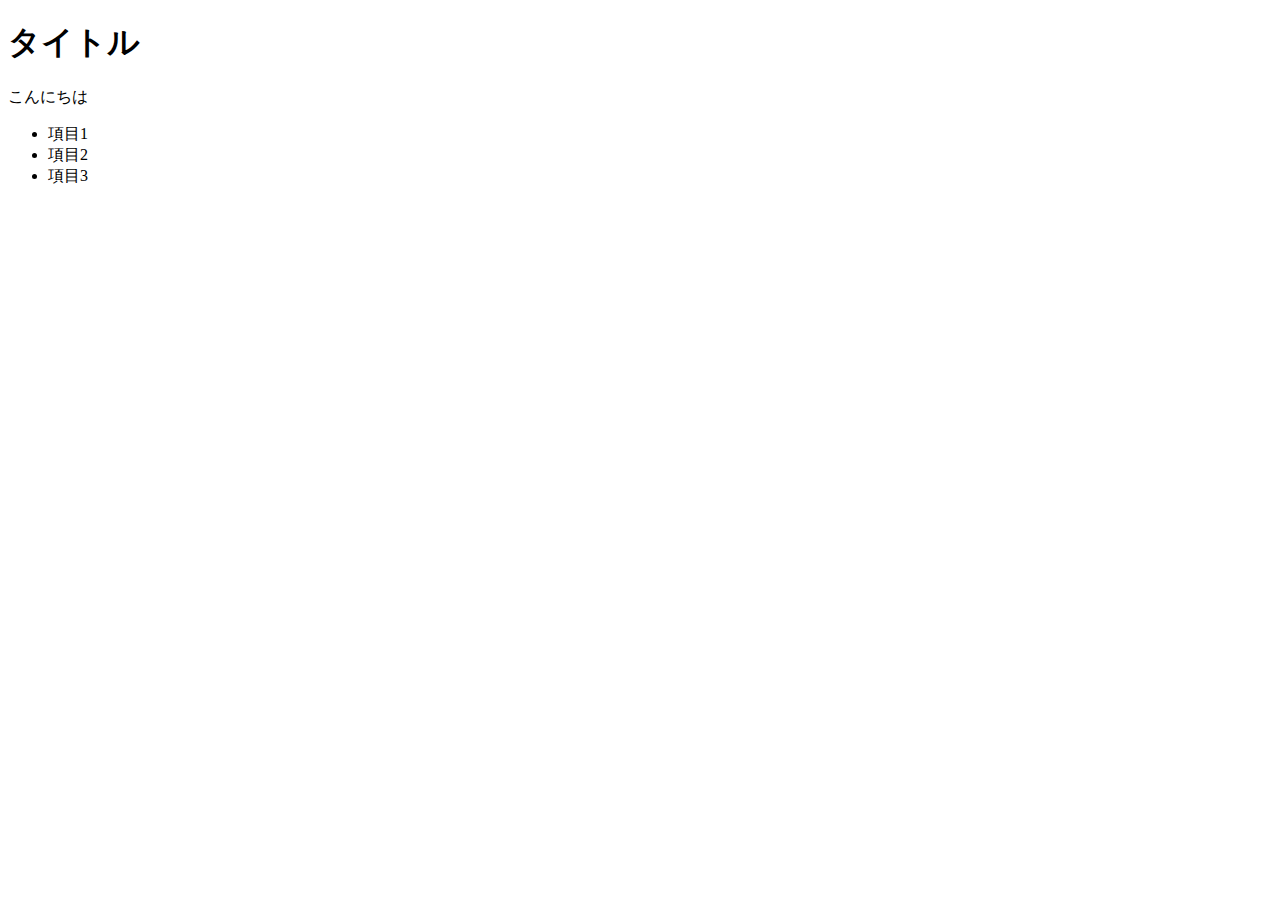
<file: index.html>
<!DOCTYPE html>
<html lang="ja">
<head>
  <meta charset="UTF-8">
  <meta name="description" content="jQueryの学習">
  <meta name="viewport" content="width=device-width, initial-scale=1.0">
  <title>jQueryの学習</title>
</head>
<body>
  <div>
    <h1 id="title">タイトル</h1>
    <p class="message">こんにちは</p>
  </div>
  <ul>
    <li class="list-test">項目1</li>
    <li class="sample-list">項目2</li>
    <li class="sample-text">項目3</li>
  </ul>

  <!-- CDN(Content Delivery Networkを使ってjQueryを導入する -->
  <script src="https://code.jquery.com/jquery-3.6.0.min.js"></script>
  <script src="js/script.js"></script>
</body>
</html>
</file>
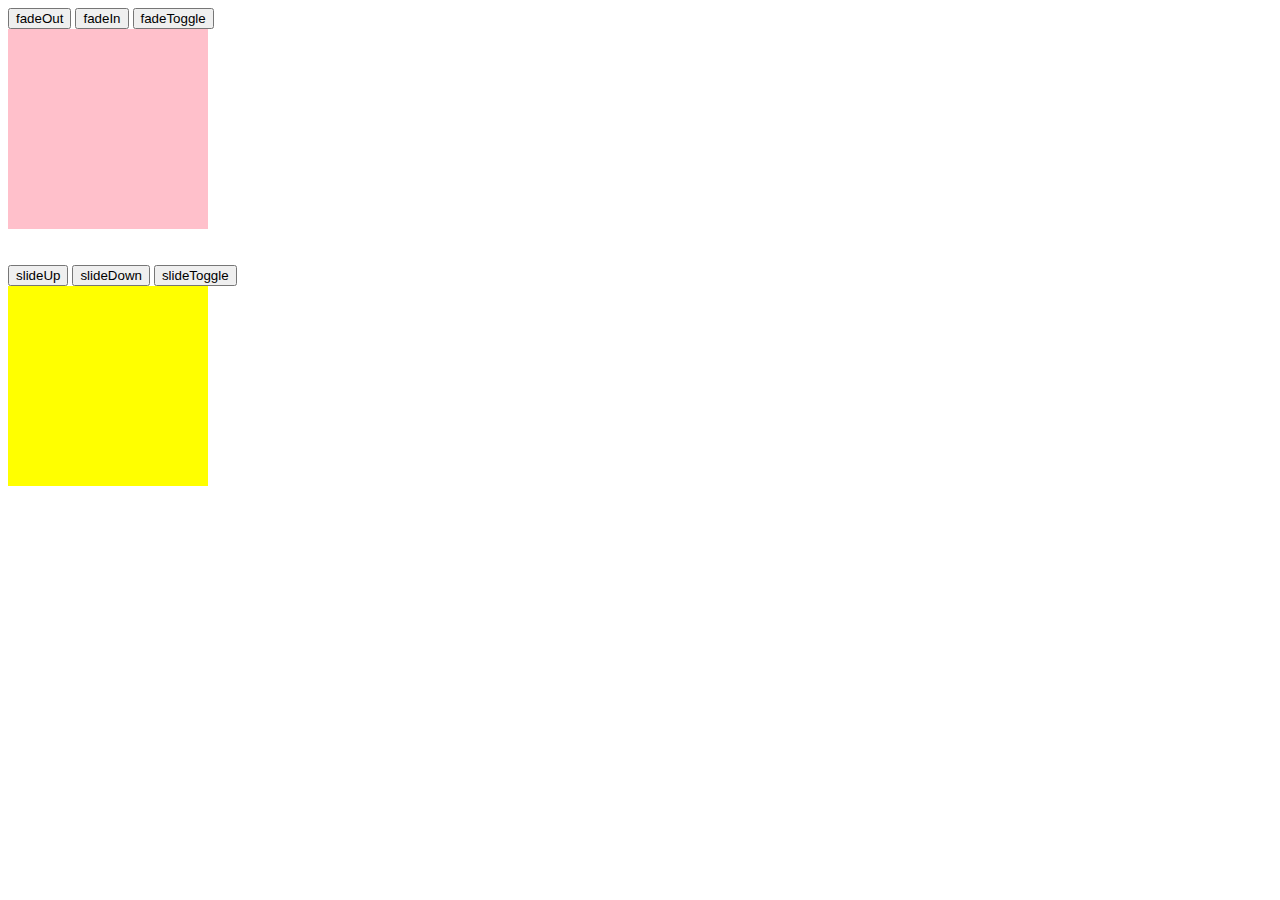
<file: animation.html>
<!DOCTYPE html>
<html lang="ja">
<head>
  <meta charset="UTF-8">
  <meta name="viewport" content="width=device-width, initial-scale=1.0">
  <link rel="stylesheet" href="/css/animation.css">
  <title>アニメーション</title>
</head>
<body>
  <!-- フェードイン、アウト、トグルの練習 -->
  <button id="fadeOut">fadeOut</button>
  <button id="fadeIn">fadeIn</button>
  <button id="toggle">fadeToggle</button>
  <div class="box"></div>

  <br>
  <br>

  <!-- スライドアップ、ダウン、トグルの練習 -->
  <button id="slideUp">slideUp</button>
  <button id="slideDown">slideDown</button>
  <button id="slideToggle">slideToggle</button>
  <div class="box2"></div>


  <script src="https://code.jquery.com/jquery-3.6.0.min.js"></script>
  <script src="/js/animation.js"></script>
  
</body>
</html>
</file>
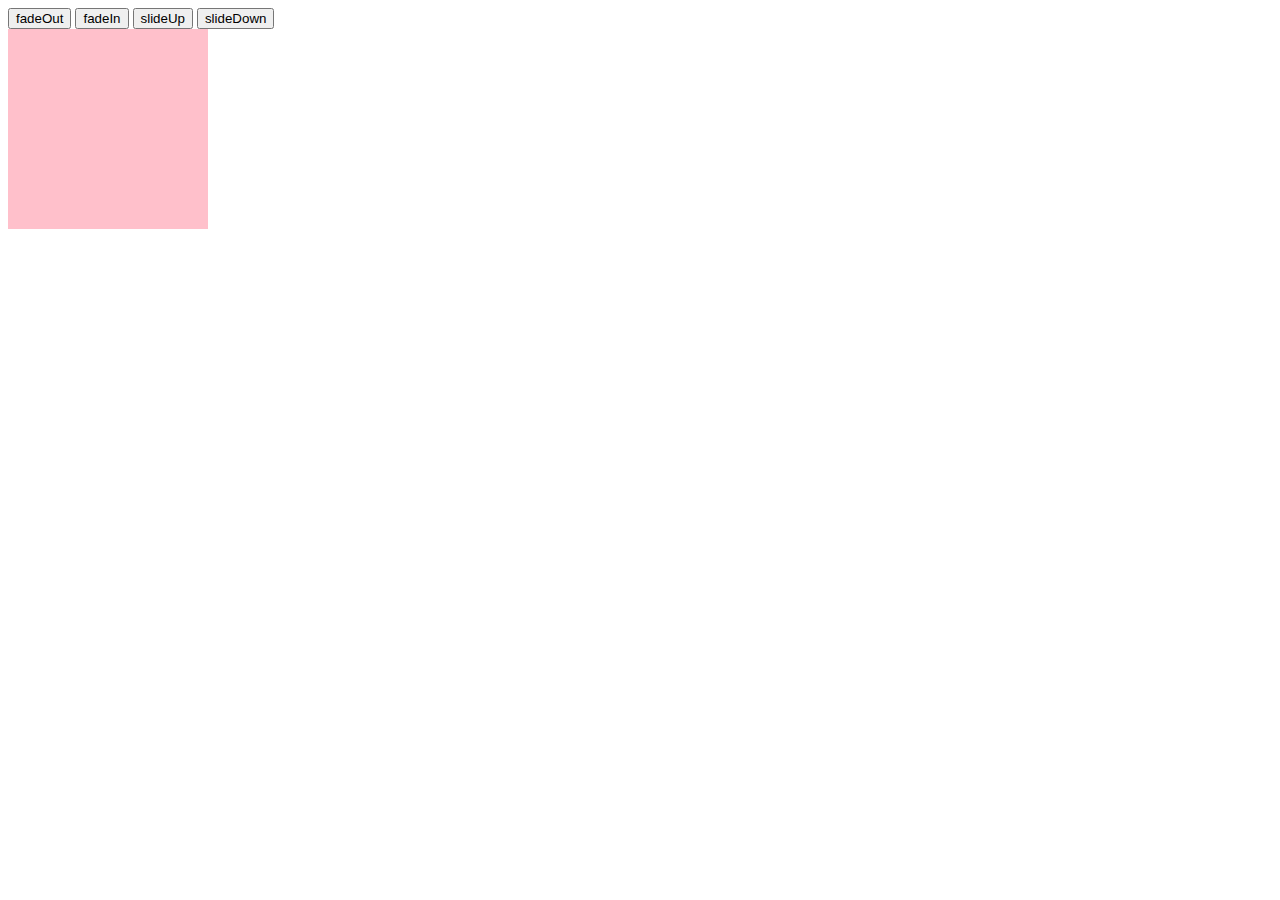
<file: animation2.html>
<!DOCTYPE html>
<html lang="ja">
<head>
  <meta charset="UTF-8">
  <meta name="viewport" content="width=device-width, initial-scale=1.0">
  <link rel="stylesheet" href="/css/animation2.css">
  <title>アニメーション CSSを使って実行</title>
</head>
<body>
  <!-- CSSと、フェードイン・アウトと、スライドアップ・ダウンでアニメーション -->
  <button id="fadeOut">fadeOut</button>
  <button id="fadeIn">fadeIn</button>
  <button id="slideUp">slideUp</button>
  <button id="slideDown">slideDown</button>

  <div class="box"></div>


  <script src="https://code.jquery.com/jquery-3.6.0.min.js"></script>
  <script src="/js/animation2.js"></script>
  
</body>
</html>
</file>
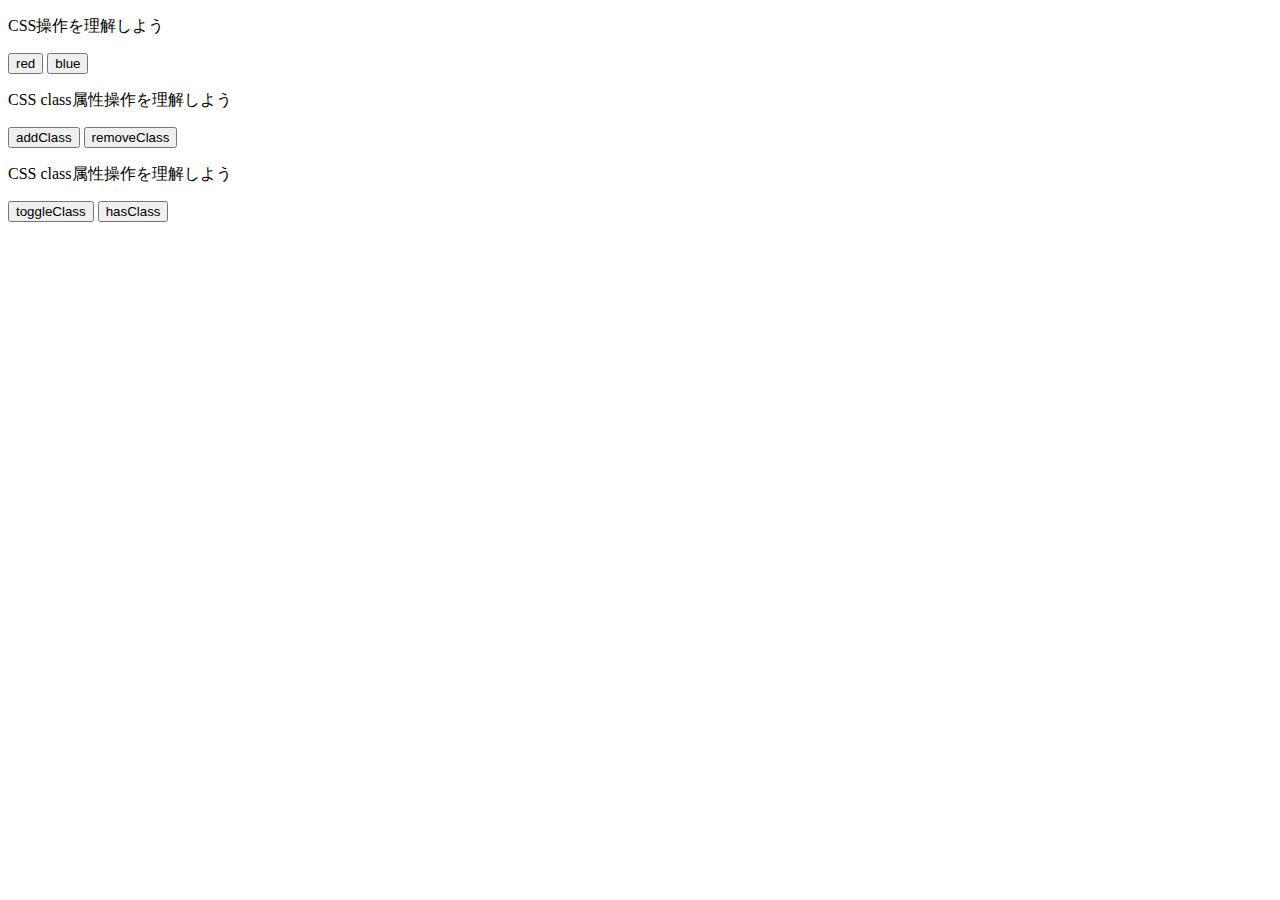
<file: css-operation.html>
<!DOCTYPE html>
<html lang="ja">
<head>
  <meta charset="UTF-8">
  <meta name="viewport" content="width=device-width, initial-scale=1.0">
  <link rel="stylesheet", href="css/css-operation.css">
  <title>CSS操作</title>
</head>
<body>
  <p id="target">CSS操作を理解しよう</p>
  <button id="red">red</button>
  <button id="blue">blue</button>

  <p id="target2">CSS class属性操作を理解しよう</p>
  <button id="add">addClass</button>
  <button id="remove">removeClass</button>

  <p id="target3">CSS class属性操作を理解しよう</p>
  <button id="toggle">toggleClass</button>
  <button id="has">hasClass</button>

  <script src="https://code.jquery.com/jquery-3.6.0.min.js"></script>
  <script src="js/css-operation.js"></script>
</body>
</html>
</file>
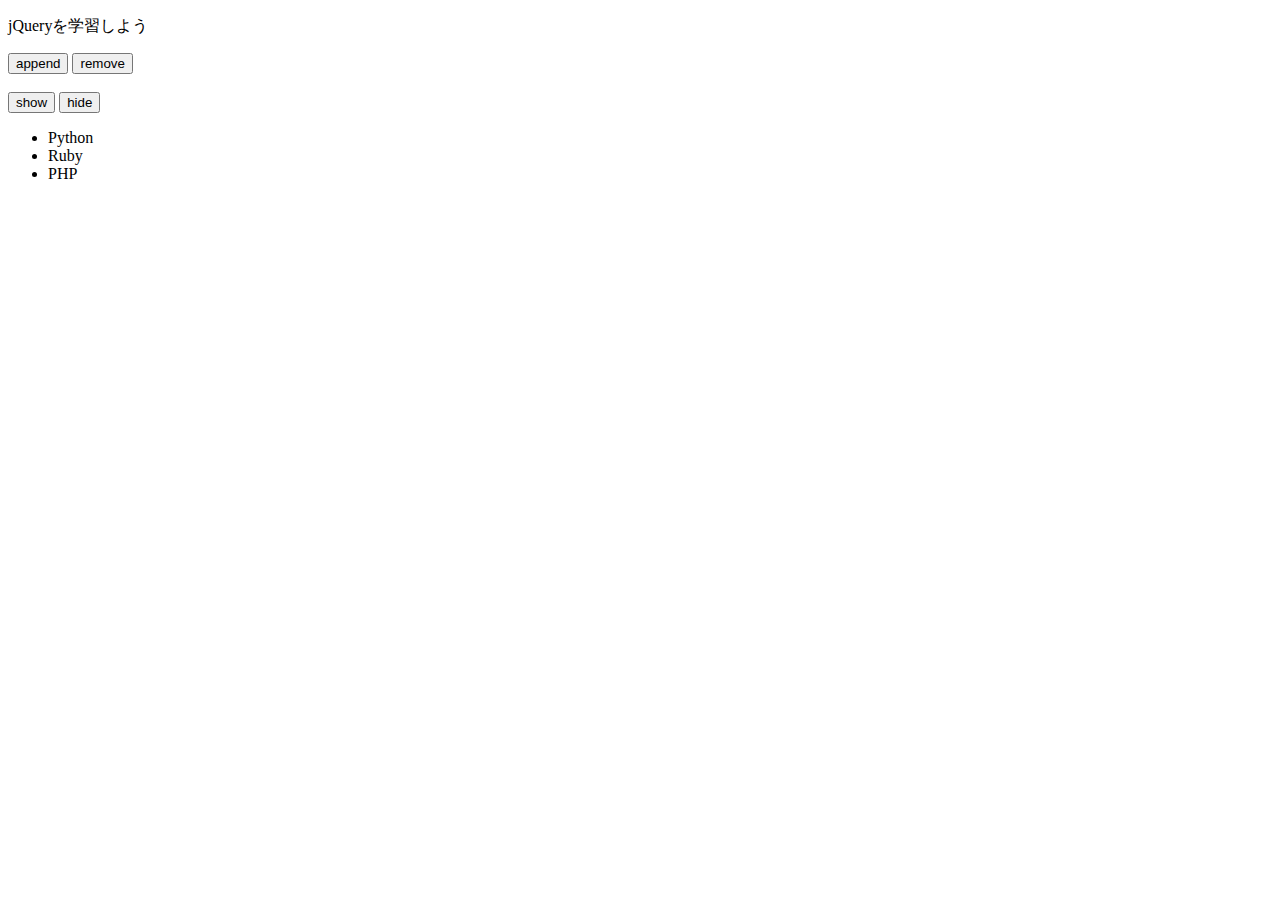
<file: dom.html>
<!DOCTYPE html>
<html lang="ja">
<head>
  <meta charset="UTF-8">
  <meta name="viewport" content="width=device-width, initial-scale=1.0">
  <title>DOM操作</title>
</head>
<body>
  <p>DOM操作を理解しよう</p>

  <button id="append">append</button>
  <button id="remove">remove</button>
  <br>
  <br>
  <button id="show">show</button>
  <button id="hide">hide</button>
  <ul>
    <li>Python</li>
    <li>Ruby</li>
    <li>PHP</li>
  </ul>

  <script src="https://code.jquery.com/jquery-3.6.0.min.js"></script>
  <script src="js/dom.js"></script>
  
</body>
</html>
</file>
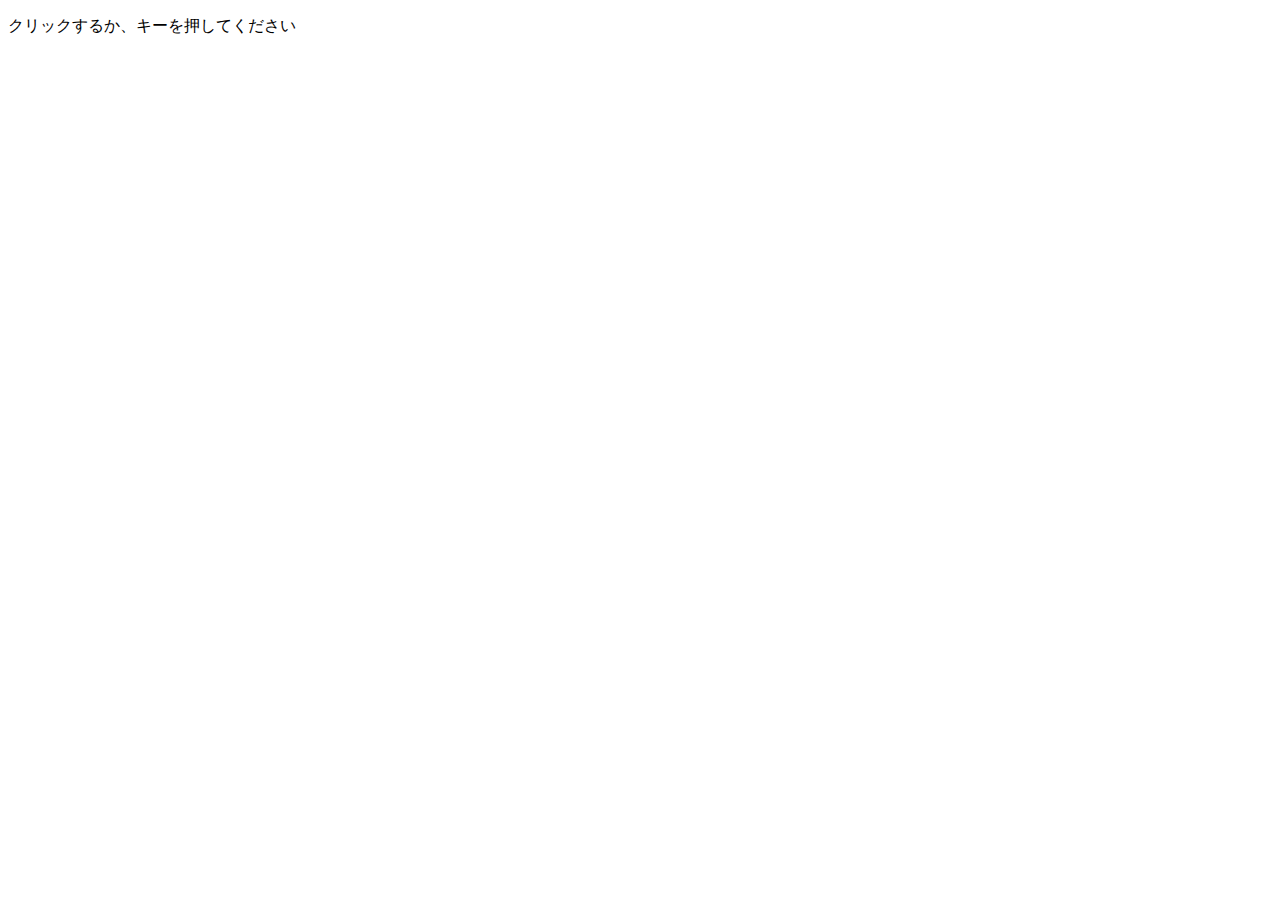
<file: event2.html>
<!DOCTYPE html>
<html lang="ja">
<head>
  <meta charset="UTF-8">
  <meta name="viewport" content="width=device-width, initial-scale=1.0">
  <meta name="description" content="イベント処理２">
  <title>イベント処理２</title>
</head>
<body>
  <p>クリックするか、キーを押してください</p>
  <div></div>

  <script src="https://code.jquery.com/jquery-3.6.0.min.js"></script>
  <script src="js/event2.js"></script>
</body>
</html>
</file>
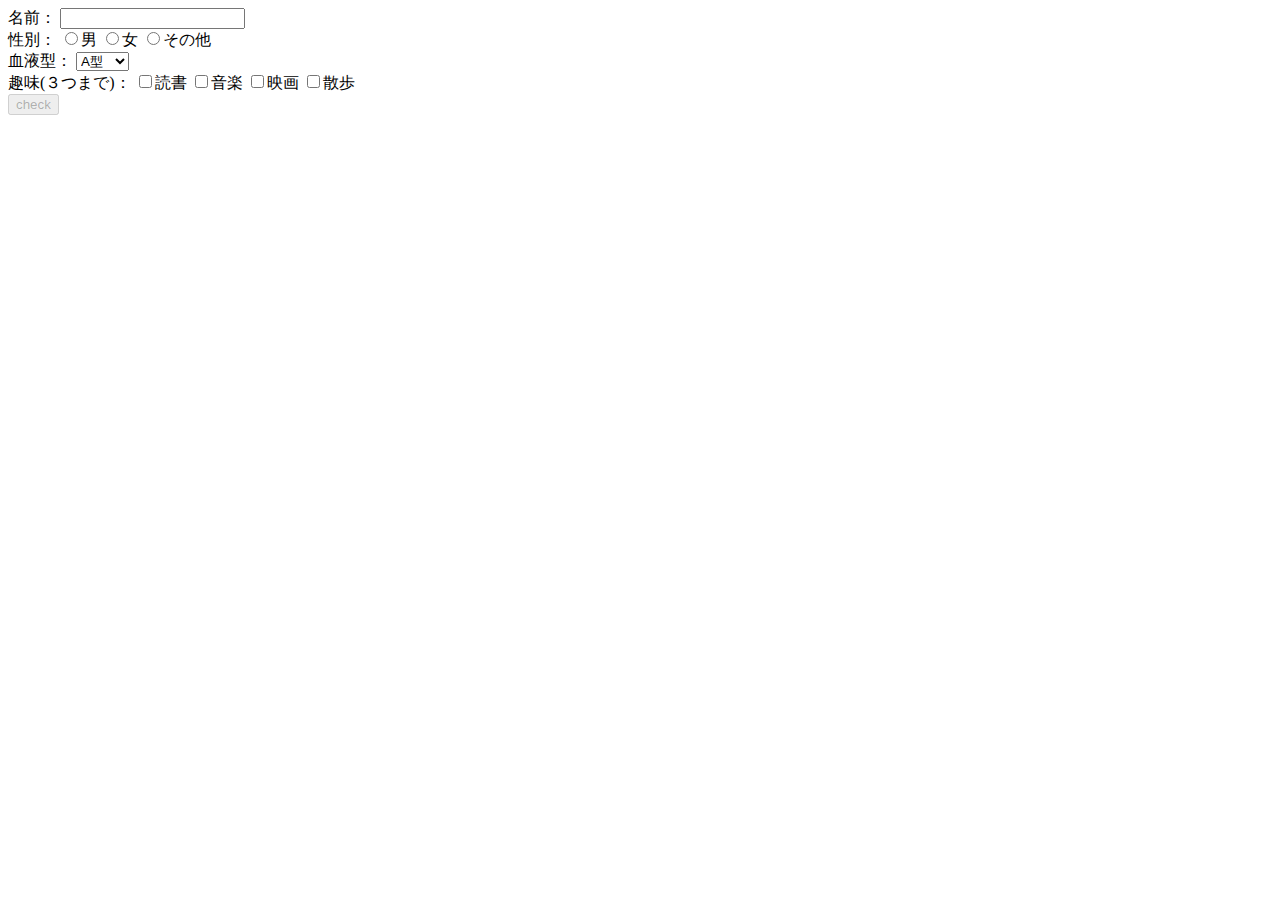
<file: form.html>
<!DOCTYPE html>
<html lang="ja">
<head>
  <meta charset="UTF-8">
  <meta name="viewport" content="width=device-width, initial-scale=1.0">
  <title>フォーム制御</title>
</head>
<body>
  <form>
    <!-- 名前 -->
    <div>
      <span>名前：</span>
      <input type="text" name="username" />
    </div>
    <!-- 性別 -->
    <div>
      <span>性別：</span>
      <input type="radio" name="gender" value="male">男
      <input type="radio" name="gender" value="female">女
      <input type="radio" name="gender" value="other">その他
    </div>
    <!-- 血液型 -->
    <div>      
      <span>血液型：</span>
      <select name="blood">
        <option value="a">A型</option>
        <option value="b">B型</option>
        <option value="o">O型</option>
        <option value="ab">AB型</option>
        <option value="unknown">不明</option>
      </select>
    </div>
    <!-- 趣味 -->
    <div>
      <span>趣味(３つまで)：</span>
      <input type="checkbox" name="hobby" value="book">読書
      <input type="checkbox" name="hobby" value="music">音楽
      <input type="checkbox" name="hobby" value="movie">映画
      <input type="checkbox" name="hobby" value="walk">散歩
    </div>
    <!-- disabled属性とは、その要素を無効にするかどうかを指定する属性。
      trueを指定すると、その要素は無効化される。ボタンならクリックできなくなる。
      現状、HTML上は無効化(disabled=true)している -->
    <input type="button" id="check" value="check" disabled="true" />
  </form>

  <script src="https://code.jquery.com/jquery-3.6.0.min.js"></script>
  <script src="/js/form.js"></script>

</body>
</html>
</file>
<file: css/animation.css>
@charset "utf-8";

.box{
  width: 200px;
  height: 200px;
  background-color: pink;
}

.box2{
  width: 200px;
  height: 200px;
  background-color: yellow;
}
</file>
<file: css/animation2.css>
@charset "utf-8";

.box{
  width: 200px;
  height: 200px;
  background-color: pink;

  text-align: center;

  transition: all 1s linear 2s;
}
</file>
<file: css/css-operation.css>
@charset "utf-8";

.sample {
  color: red;
  background-color: black;
}
</file>
